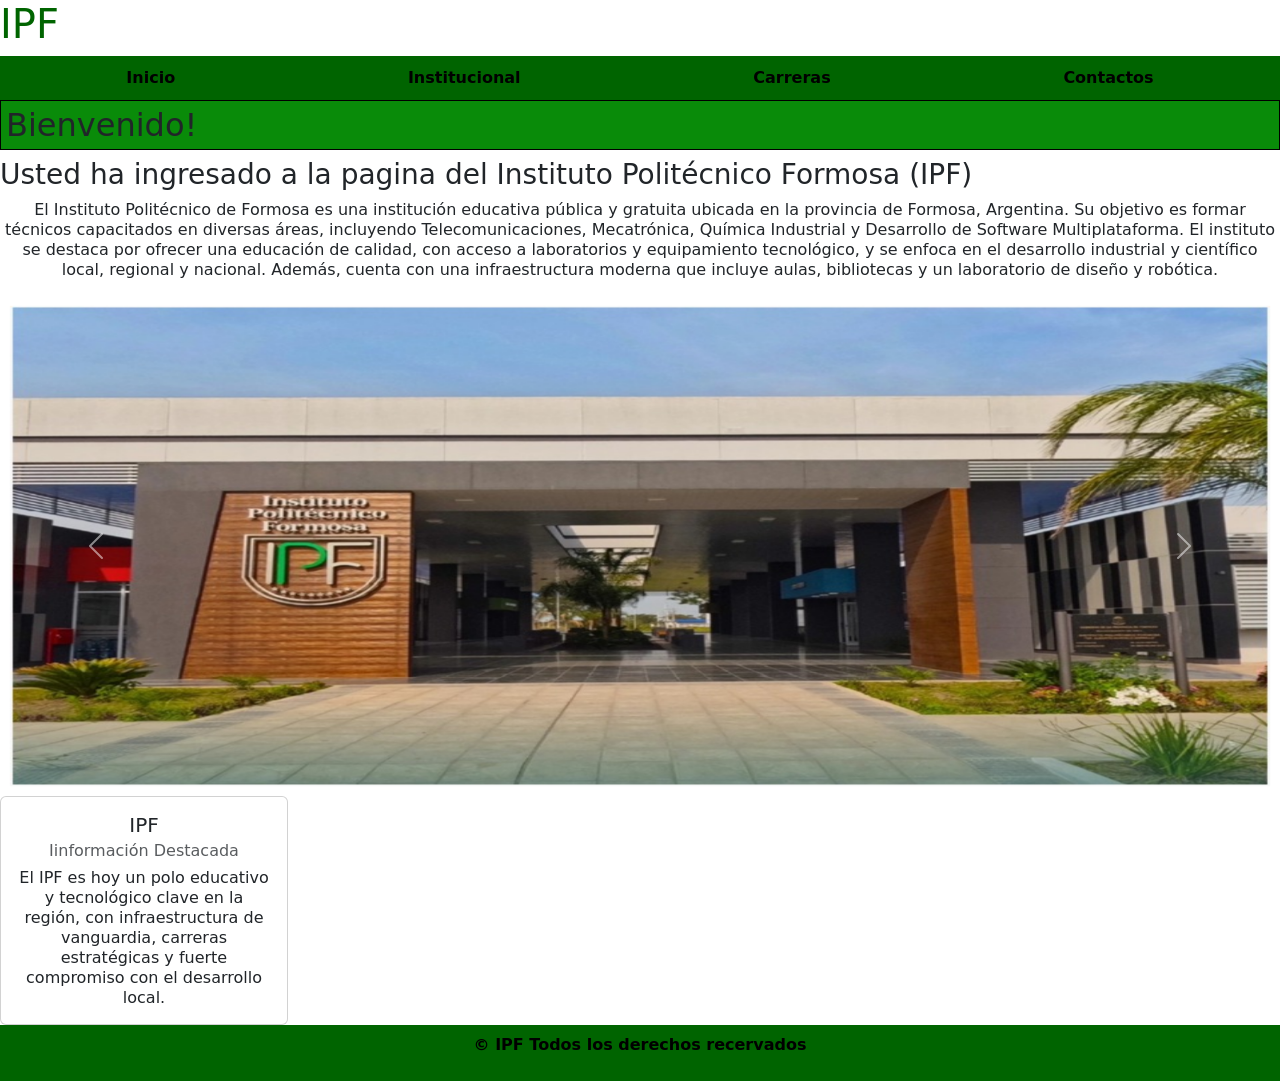
<file: index.html>
<!doctype html>
<html lang="en">
  <head>
    <meta charset="UTF-8" />
    <meta name="viewport" content="width=device-width, initial-scale=1.0" />
    <link rel="stylesheet" href="index.css" />
    <link
      href="https://cdn.jsdelivr.net/npm/bootstrap@5.3.8/dist/css/bootstrap.min.css"
      rel="stylesheet"
      integrity="sha384-sRIl4kxILFvY47J16cr9ZwB07vP4J8+LH7qKQnuqkuIAvNWLzeN8tE5YBujZqJLB"
      crossorigin="anonymous"
    />
    <title>IPF pagina</title>
  </head>
  <div>
    <body>
      <header class="main-header">
        <div class="logo">
          <h1>IPF</h1>
        </div>
        <div>
          <nav class="nav-menu">
            <ul>
              <li><a href="index.html">Inicio</a></li>
              <li><a href="institucional.html">Institucional</a></li>
              <li><a href="carreras.html">Carreras</a></li>
              <li><a href="contactos.html">Contactos</a></li>
            </ul>
          </nav>
        </div>
      </header>
      <main>
        <h2>Bienvenido!</h2>
        <h3>
          Usted ha ingresado a la pagina del Instituto Politécnico Formosa (IPF)
        </h3>
        <p>
          El Instituto Politécnico de Formosa es una institución educativa
          pública y gratuita ubicada en la provincia de Formosa, Argentina. Su
          objetivo es formar técnicos capacitados en diversas áreas, incluyendo
          Telecomunicaciones, Mecatrónica, Química Industrial y Desarrollo de
          Software Multiplataforma. El instituto se destaca por ofrecer una
          educación de calidad, con acceso a laboratorios y equipamiento
          tecnológico, y se enfoca en el desarrollo industrial y científico
          local, regional y nacional. Además, cuenta con una infraestructura
          moderna que incluye aulas, bibliotecas y un laboratorio de diseño y
          robótica.
        </p>

        <!--carrusel-->

        <div id="carouselExample" class="carousel slide">
          <div class="carousel-inner">
            <div class="carousel-item active">
              <img
                src="img/edificio ipf.jpeg"
                class="d-block w-100"
                alt="IPF"
              />
            </div>
            <div class="carousel-item">
              <img
                src="img/edificio ipf-2.jpeg"
                class="d-block w-100"
                alt="IPF"
              />
            </div>
            <div class="carousel-item">
              <img
                src="img/nuevo edificio del IPF 3.jpeg"
                class="d-block w-100"
                alt="IPF"
              />
            </div>
          </div>
          <button
            class="carousel-control-prev"
            type="button"
            data-bs-target="#carouselExample"
            data-bs-slide="prev"
          >
            <span class="carousel-control-prev-icon" aria-hidden="true"></span>
            <span class="visually-hidden">Previous</span>
          </button>
          <button
            class="carousel-control-next"
            type="button"
            data-bs-target="#carouselExample"
            data-bs-slide="next"
          >
            <span class="carousel-control-next-icon" aria-hidden="true"></span>
            <span class="visually-hidden">Next</span>
          </button>
        </div>

        <!--Sección de información destacada con Bootstrap Cards-->
        <div class="card" style="width: 18rem">
          <div class="card-body">
            <h5 class="card-title">IPF</h5>
            <h6 class="card-subtitle mb-2 text-body-secondary">
              Iinformación Destacada
            </h6>
            <p class="card-text">
              El IPF es hoy un polo educativo y tecnológico clave en la región, con infraestructura de vanguardia, carreras estratégicas y fuerte compromiso con el desarrollo local.
            </p>
        </div>
      </main>

      <footer>
        <p>&copy; IPF Todos los derechos recervados</p>
      </footer>

      <script
        src="https://cdn.jsdelivr.net/npm/bootstrap@5.3.8/dist/js/bootstrap.bundle.min.js"
        integrity="sha384-FKyoEForCGlyvwx9Hj09JcYn3nv7wiPVlz7YYwJrWVcXK/BmnVDxM+D2scQbITxI"
        crossorigin="anonymous"
      ></script>
    </body>
  </div>
</html>
</file>
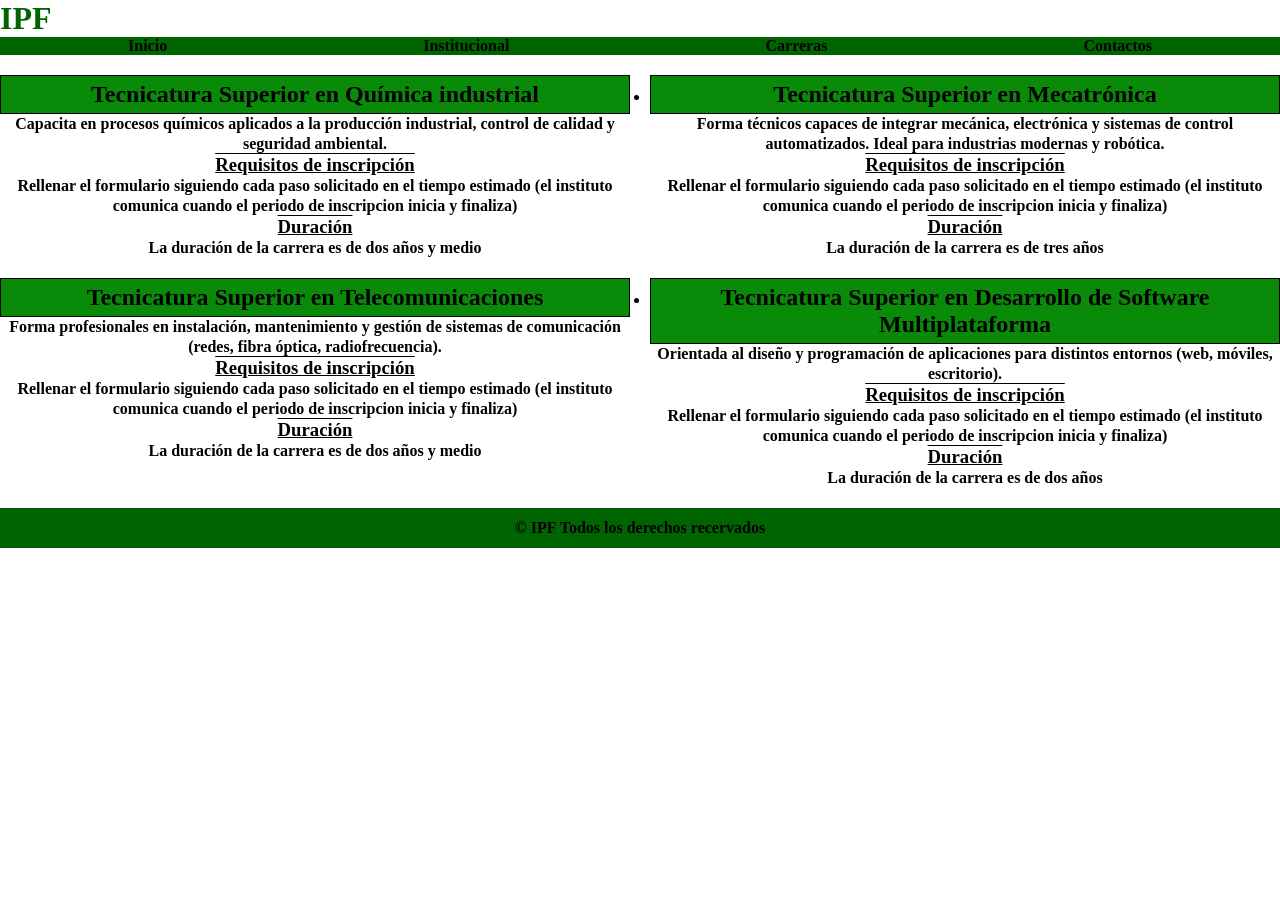
<file: carreras.html>
<!doctype html>
<html lang="en">
  <head>
    <meta charset="UTF-8" />
    <meta name="viewport" content="width=device-width, initial-scale=1.0" />
    <link rel="stylesheet" href="carreras.css" />
    <title>IPF pagina</title>
  </head>
  <body>
    <header class="main-header">
      <div class="logo">
        <h1>IPF</h1>
      </div>
      <nav class="nav-menu">
        <ul>
          <li><a href="index.html">Inicio</a></li>
          <li><a href="institucional.html">Institucional</a></li>
          <li><a href="carreras.html">Carreras</a></li>
          <li><a href="contactos.html">Contactos</a></li>
        </ul>
      </nav>
    </header>

    <main>
      <ul>
        <li>
          <h2>Tecnicatura Superior en Química industrial</h2>
          <p>
            Capacita en procesos químicos aplicados a la producción industrial,
            control de calidad y seguridad ambiental.
          </p>
          <h3>Requisitos de inscripción</h3>
          <p>
            Rellenar el formulario siguiendo cada paso solicitado en el tiempo
            estimado (el instituto comunica cuando el periodo de inscripcion
            inicia y finaliza)
          </p>
          <h3>Duración</h3>
          <p>La duración de la carrera es de dos años y medio</p>
        </li>
        <li>
          <h2>Tecnicatura Superior en Mecatrónica</h2>
          <p>
            Forma técnicos capaces de integrar mecánica, electrónica y sistemas
            de control automatizados. Ideal para industrias modernas y robótica.
          </p>
          <h3>Requisitos de inscripción</h3>
          <p>
            Rellenar el formulario siguiendo cada paso solicitado en el tiempo
            estimado (el instituto comunica cuando el periodo de inscripcion
            inicia y finaliza)
          </p>
          <h3>Duración</h3>
          <p>La duración de la carrera es de tres años</p>
        </li>
        <li>
          <h2>Tecnicatura Superior en Telecomunicaciones</h2>
          <p>
            Forma profesionales en instalación, mantenimiento y gestión de
            sistemas de comunicación (redes, fibra óptica, radiofrecuencia).
          </p>
          <h3>Requisitos de inscripción</h3>
          <p>
            Rellenar el formulario siguiendo cada paso solicitado en el tiempo
            estimado (el instituto comunica cuando el periodo de inscripcion
            inicia y finaliza)
          </p>
          <h3>Duración</h3>
          <p>La duración de la carrera es de dos años y medio</p>
        </li>
        <li>
          <h2>
            Tecnicatura Superior en Desarrollo de Software Multiplataforma
          </h2>
          <p>
            Orientada al diseño y programación de aplicaciones para distintos
            entornos (web, móviles, escritorio).
          </p>
          <h3>Requisitos de inscripción</h3>
          <p>
            Rellenar el formulario siguiendo cada paso solicitado en el tiempo
            estimado (el instituto comunica cuando el periodo de inscripcion
            inicia y finaliza)
          </p>
          <h3>Duración</h3>
          <p>La duración de la carrera es de dos años</p>
        </li>
      </ul>
    </main>

    <footer>
      <p>&copy; IPF Todos los derechos recervados</p>
    </footer>
  </body>
</html>
</file>
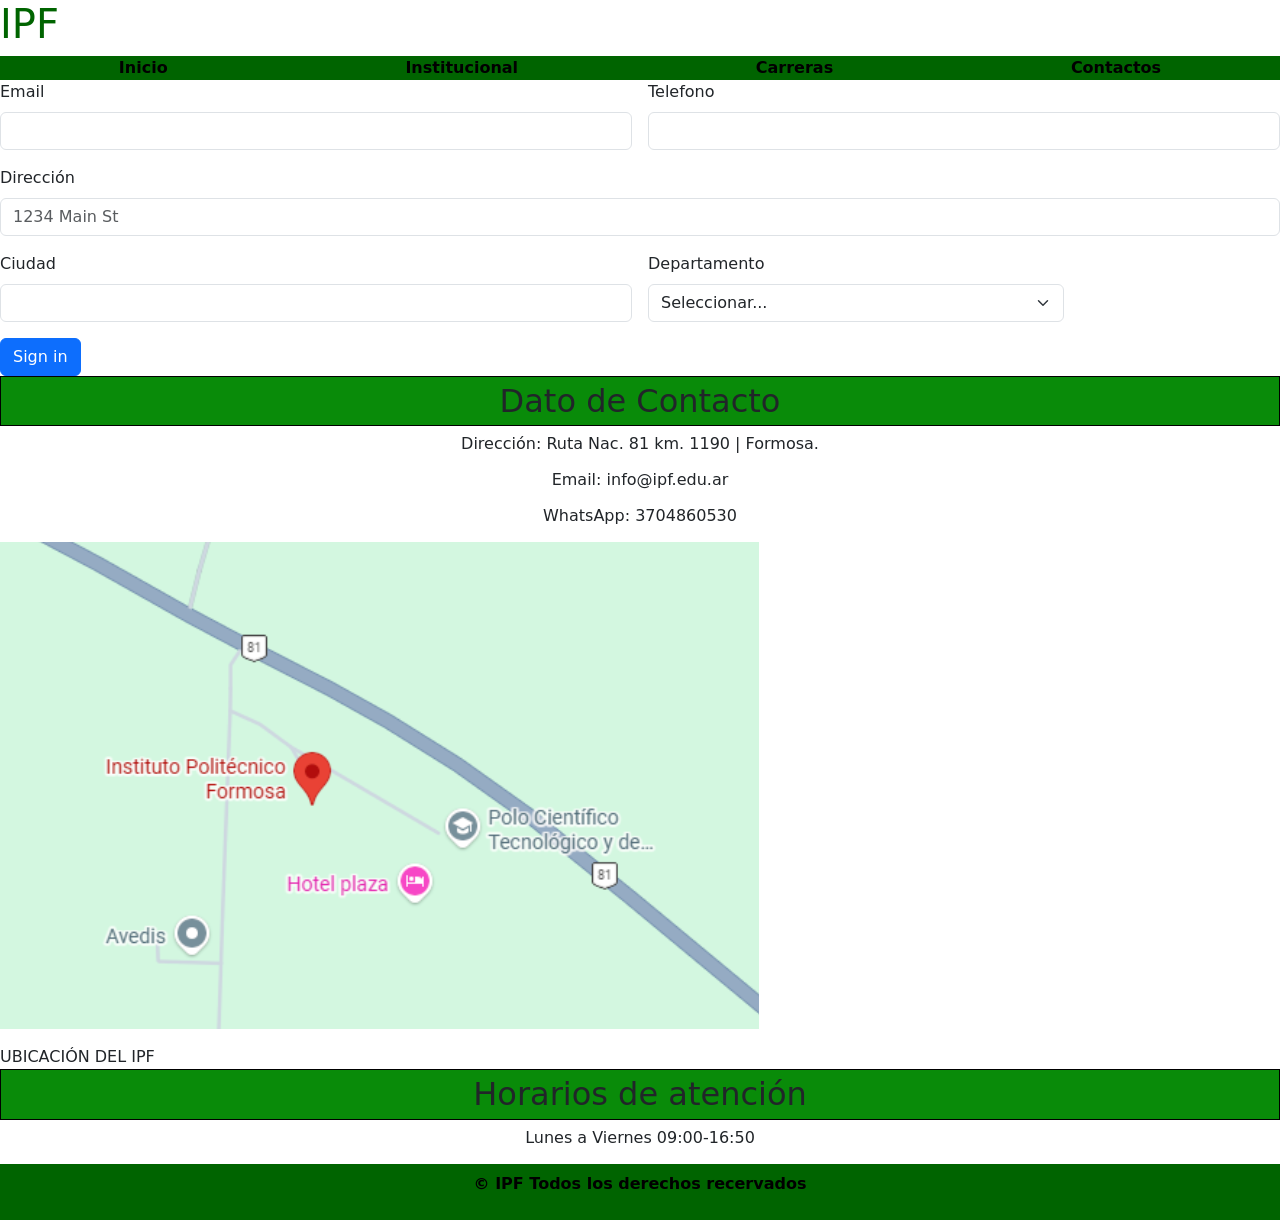
<file: contactos.html>
<!doctype html>
<html lang="en">
  <head>
    <meta charset="UTF-8" />
    <meta name="viewport" content="width=device-width, initial-scale=1.0" />
    <link rel="stylesheet" href="contactos.css" />
    <link
      href="https://cdn.jsdelivr.net/npm/bootstrap@5.3.8/dist/css/bootstrap.min.css"
      rel="stylesheet"
      integrity="sha384-sRIl4kxILFvY47J16cr9ZwB07vP4J8+LH7qKQnuqkuIAvNWLzeN8tE5YBujZqJLB"
      crossorigin="anonymous"
    />
    <title>IPF pagina</title>
  </head>
  <body>
    <header class="main-header">
      <div class="logo">
        <h1>IPF</h1>
      </div>
      <nav class="nav-menu">
        <ul>
          <li><a href="index.html">Inicio</a></li>
          <li><a href="institucional.html">Institucional</a></li>
          <li><a href="carreras.html">Carreras</a></li>
          <li><a href="contactos.html">Contactos</a></li>
        </ul>
      </nav>
    </header>

    <main>
      <!--Formulario de consulta desarrollado con Bootstrap-->
      <form class="row g-3">
        <div class="col-md-6">
          <label for="inputEmail4" class="form-label">Email</label>
          <input type="email" class="form-control" id="inputEmail4" />
        </div>
        <div class="col-md-6">
          <label for="inputPassword4" class="form-label">Telefono</label>
          <input type="text" class="form-control" id="inputText" />
        </div>
        <div class="col-12">
          <label for="inputAddress" class="form-label">Dirección</label>
          <input
            type="text"
            class="form-control"
            id="inputAddress"
            placeholder="1234 Main St"
          />
        </div>
        <div class="col-md-6">
          <label for="inputCity" class="form-label">Ciudad</label>
          <input type="text" class="form-control" id="inputCity" />
        </div>
        <div class="col-md-4">
          <label for="inputState" class="form-label">Departamento</label>
          <select id="inputState" class="form-select">
            <option selected>Seleccionar...</option>
            <option>Ramón Lista</option>
            <option>Matacos</option>
            <option>Bermejo</option>
            <option>Patiño</option>
            <option>Pilagá</option>
            <option>Pirane</option>
            <option>Pilcomayo</option>
            <option>Formosa</option>
            <option>Laishi</option>
          </select>
        </div>
        <div class="col-12">
          <button type="submit" class="btn btn-primary">Sign in</button>
        </div>
      </form>

      <h2>Dato de Contacto</h2>
      <p>Dirección: Ruta Nac. 81 km. 1190 | Formosa.</p>
      <p>Email: info@ipf.edu.ar</p>
      <p>WhatsApp: 3704860530</p>
      <div id="section-figure">
        <figure>
          <img src="img/ubicación.png" alt="UBICACIÓN DEL IPF" />
        </figure>
        <figcaption>UBICACIÓN DEL IPF</figcaption>
      </div>
      <h2>Horarios de atención</h2>
      <p>Lunes a Viernes 09:00-16:50</p>
    </main>

    <footer>
      <p>&copy; IPF Todos los derechos recervados</p>
    </footer>
    <script
      src="https://cdn.jsdelivr.net/npm/bootstrap@5.3.8/dist/js/bootstrap.bundle.min.js"
      integrity="sha384-FKyoEForCGlyvwx9Hj09JcYn3nv7wiPVlz7YYwJrWVcXK/BmnVDxM+D2scQbITxI"
      crossorigin="anonymous"
    ></script>
  </body>
</html>
</file>
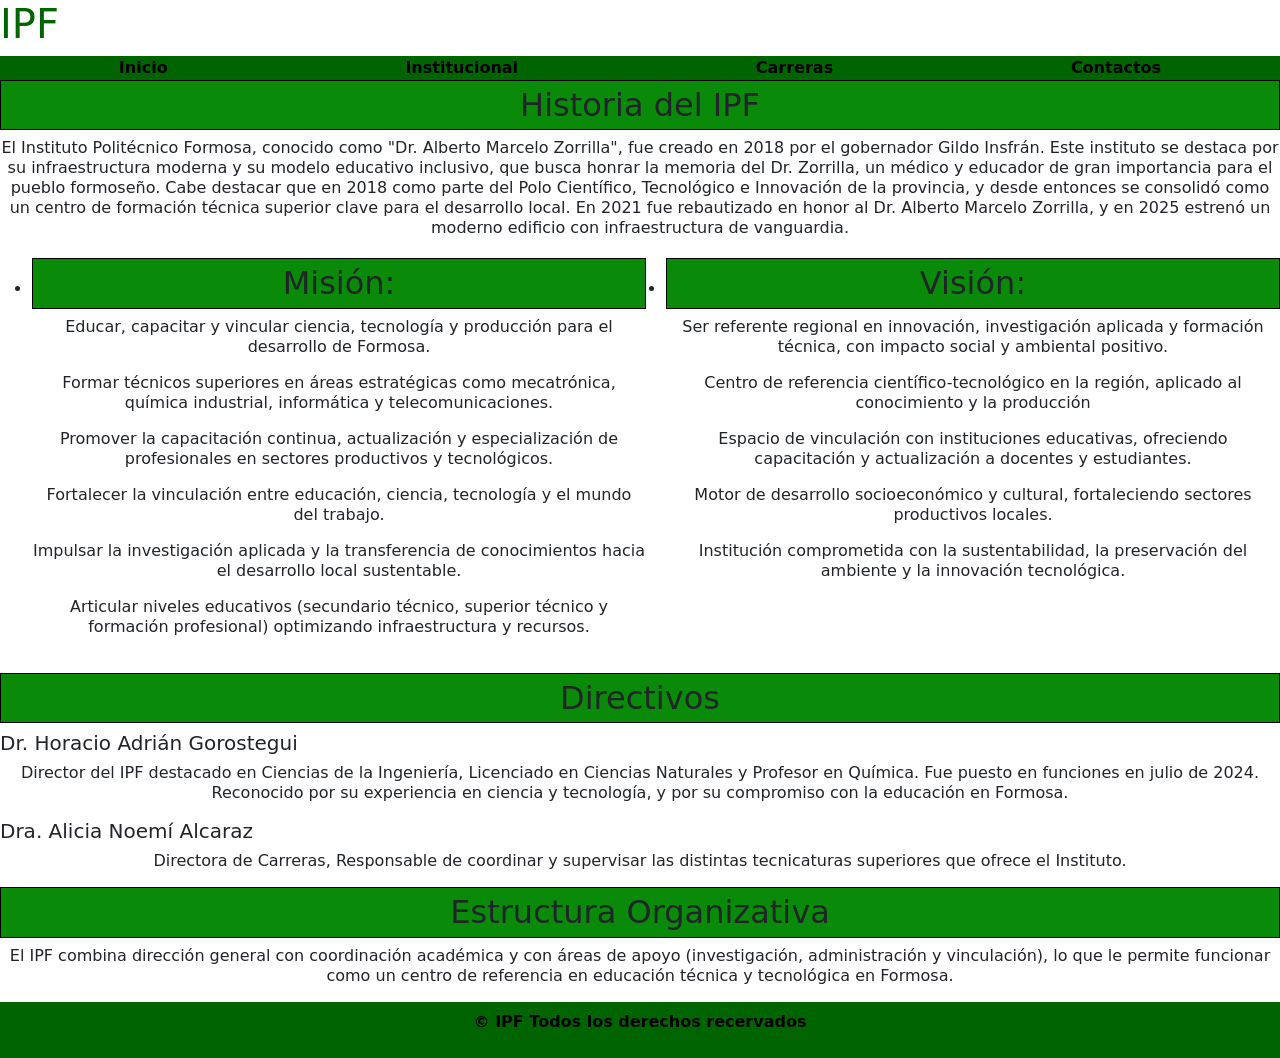
<file: institucional.html>
<!doctype html>
<html lang="en">
  <head>
    <meta charset="UTF-8" />
    <meta name="viewport" content="width=device-width, initial-scale=1.0" />
    <link rel="stylesheet" href="institucional.css" />
    <link
      href="https://cdn.jsdelivr.net/npm/bootstrap@5.3.8/dist/css/bootstrap.min.css"
      rel="stylesheet"
      integrity="sha384-sRIl4kxILFvY47J16cr9ZwB07vP4J8+LH7qKQnuqkuIAvNWLzeN8tE5YBujZqJLB"
      crossorigin="anonymous"
    />
    <title>IPF pagina</title>
  </head>
  <body>
    <header class="main-header">
      <div class="logo">
        <h1>IPF</h1>
      </div>
      <nav class="nav-menu">
        <ul>
          <li><a href="index.html">Inicio</a></li>
          <li><a href="institucional.html">Institucional</a></li>
          <li><a href="carreras.html">Carreras</a></li>
          <li><a href="contactos.html">Contactos</a></li>
        </ul>
      </nav>
    </header>

    <main>
      <h2>Historia del IPF</h2>
      <p>
        El Instituto Politécnico Formosa, conocido como "Dr. Alberto Marcelo
        Zorrilla", fue creado en 2018 por el gobernador Gildo Insfrán. Este
        instituto se destaca por su infraestructura moderna y su modelo
        educativo inclusivo, que busca honrar la memoria del Dr. Zorrilla, un
        médico y educador de gran importancia para el pueblo formoseño. Cabe
        destacar que en 2018 como parte del Polo Científico, Tecnológico e
        Innovación de la provincia, y desde entonces se consolidó como un centro
        de formación técnica superior clave para el desarrollo local. En 2021
        fue rebautizado en honor al Dr. Alberto Marcelo Zorrilla, y en 2025
        estrenó un moderno edificio con infraestructura de vanguardia.
      </p>
      <ul>
        <li>
          <h2>Misión:</h2>
          <p>
            Educar, capacitar y vincular ciencia, tecnología y producción para
            el desarrollo de Formosa.
          </p>
          <p>
            Formar técnicos superiores en áreas estratégicas como mecatrónica,
            química industrial, informática y telecomunicaciones.
          </p>
          <p>
            Promover la capacitación continua, actualización y especialización
            de profesionales en sectores productivos y tecnológicos.
          </p>
          <p>
            Fortalecer la vinculación entre educación, ciencia, tecnología y el
            mundo del trabajo.
          </p>
          <p>
            Impulsar la investigación aplicada y la transferencia de
            conocimientos hacia el desarrollo local sustentable.
          </p>
          <p>
            Articular niveles educativos (secundario técnico, superior técnico y
            formación profesional) optimizando infraestructura y recursos.
          </p>
        </li>

        <li>
          <h2>Visión:</h2>
          <p>
            Ser referente regional en innovación, investigación aplicada y
            formación técnica, con impacto social y ambiental positivo.
          </p>
          <p>
            Centro de referencia científico-tecnológico en la región, aplicado
            al conocimiento y la producción
          </p>
          <p>
            Espacio de vinculación con instituciones educativas, ofreciendo
            capacitación y actualización a docentes y estudiantes.
          </p>
          <p>
            Motor de desarrollo socioeconómico y cultural, fortaleciendo
            sectores productivos locales.
          </p>
          <p>
            Institución comprometida con la sustentabilidad, la preservación del
            ambiente y la innovación tecnológica.
          </p>
        </li>
      </ul>
      <h2>Directivos</h2>
      <h5>Dr. Horacio Adrián Gorostegui</h5>
      <p>
        Director del IPF destacado en Ciencias de la Ingeniería, Licenciado en
        Ciencias Naturales y Profesor en Química. Fue puesto en funciones en
        julio de 2024. Reconocido por su experiencia en ciencia y tecnología, y
        por su compromiso con la educación en Formosa.
      </p>
      <h5>Dra. Alicia Noemí Alcaraz</h5>
      <p>
        Directora de Carreras, Responsable de coordinar y supervisar las
        distintas tecnicaturas superiores que ofrece el Instituto.
      </p>
      <h2>Estructura Organizativa</h2>
      <p>
        El IPF combina dirección general con coordinación académica y con áreas
        de apoyo (investigación, administración y vinculación), lo que le
        permite funcionar como un centro de referencia en educación técnica y
        tecnológica en Formosa.
      </p>
    </main>

    <footer>
      <p>&copy; IPF Todos los derechos recervados</p>
    </footer>
    <script
      src="https://cdn.jsdelivr.net/npm/bootstrap@5.3.8/dist/js/bootstrap.bundle.min.js"
      integrity="sha384-FKyoEForCGlyvwx9Hj09JcYn3nv7wiPVlz7YYwJrWVcXK/BmnVDxM+D2scQbITxI"
      crossorigin="anonymous"
    ></script>
  </body>
</html>
</file>
<file: index.css>
#container {
  display: grid;
  grid-template-rows: auto auto 1fr auto;
  min-height: 100vh;
}

body {
  font-weight: bold;
  background-color: white;
  color: black;
}

* {
  background-color: none;
  margin: 0;
  padding: 0;
}

h1 h2 {
  color: black;
  font-weight: bold;
}

.main-header {
  color: darkgreen;
  text-decoration: solid;
}

p {
  line-height: 20px;
  text-align: center;
}

nav ul {
  background-color: darkgreen;
  text-align: center;
  padding: 10px;
  display: flex;
  justify-content: space-around;
  list-style: none;
  padding: 10;
  margin: 0;
}

nav li a {
  text-decoration: none;
  color: black;
  font-weight: bold;
  padding: 10px;
}

h2 {
  border: 1px solid black;
  background-color: rgb(9, 139, 9);
  padding: 5px;
}

main ul {
  width: 100%;
  margin: 20px auto;
  min-height: 78vh;
  display: grid;
  grid-template-columns: 1fr 1fr;
  gap: 20px;

  box-shadow: 0 0 100px none;
  border-radius: 10px;
}

.nav-menu {
  background-color: forestgreen;
  color: white;
}

footer {
  text-align: center;
  padding: 10px;
  background-color: darkgreen;
  color: black;
  font-weight: bold;
  display: flex;
  align-items: center;
  flex-direction: column;
}

#nav-menu {
  background-color: darkgreen;
  border-top: 1px solid rgb(3, 63, 3);
  font-size: 20px;
  padding: 10px 0px 10px;
}

#nav-menu a:hover {
  color: black;
  background-color: rgb(3, 63, 3);
  border-bottom: 5px solid rgb(3, 63, 3);
  transition: 0.3s all;
}

.carousel-inner {
  position: relative;
  width: 100%;
  overflow: hidden;
}

.carousel-inner img {
  height: 500px;
  padding: 10px;
}

.card-body {
  flex: 1 1 auto;
  padding: var(--bs-card-spacer-y) var(--bs-card-spacer-x);
  color: var(--bs-card-color);
  text-align: center;
}
</file>
<file: carreras.css>
#container {
  display: grid;
  grid-template-rows: auto auto 1fr auto;
  min-height: 100vh;
}

body {
  font-weight: bold;
  background-color: white;
  color: black;
}

* {
  background-color: none;
  margin: 0;
  padding: 0;
}

h1 h2 {
  color: black;
  font-weight: bold;
}

.main-header {
  color: darkgreen;
  text-decoration: solid;
}

p {
  line-height: 20px;
  text-align: center;
}

main a {
  background-color: rgb(4, 78, 4);
  color: black;
  grid-column: 1fr 1fr;
}

nav ul {
  background-color: darkgreen;
  text-align: center;
  padding: 10px;
  display: flex;
  justify-content: space-around;
  list-style: none;
  padding: 0;
  margin: 0;
}

nav li a {
  text-decoration: none;
  color: black;
  font-weight: bold;
  padding: 10px;
}

h2 {
  border: 1px solid black;
  background-color: rgb(9, 139, 9);
  padding: 5px;
  text-align: center;
}

h3 {
  text-align: center;
  text-decoration: underline overline;
}

main ul {
  width: 100%;
  margin: 20px auto;
  min-height: 20vh;
  display: grid;
  grid-template-columns: 1fr 1fr;
  gap: 20px;

  box-shadow: 0 0 100px none;
  border-radius: 10px;
}

.nav-menu {
  background-color: forestgreen;
  color: white;
}

footer {
  text-align: center;
  padding: 10px;
  background-color: darkgreen;
  color: black;
  font-weight: bold;
  display: flex;
  align-items: center;
  flex-direction: column;
}

#nav-menu {
  background-color: darkgreen;
  border-top: 1px solid rgb(3, 63, 3);
  font-size: 16px;
  padding: 10px 0px 10px;
}

#nav-menu a:hover {
  color: black;
  background-color: rgb(3, 63, 3);
  border-bottom: 3px solid rgb(3, 63, 3);
  transition: 0.3s all;
}
</file>
<file: contactos.css>
#container {
  display: grid;
  grid-template-rows: auto auto 1fr auto;
  min-height: 100vh;
}

body {
  font-weight: bold;
  background-color: white;
  color: black;
}

* {
  background-color: none;
  margin: 0;
  padding: 0;
}

h1 h2 {
  color: black;
  font-weight: bold;
}

.main-header {
  color: darkgreen;
  text-decoration: solid;
}

p {
  line-height: 20px;
  text-align: center;
}

main a {
  background-color: rgb(4, 78, 4);
  color: black;
  grid-column: 1fr 1fr;
}

nav ul {
  background-color: darkgreen;
  text-align: center;
  padding: 10px;
  display: flex;
  justify-content: space-around;
  list-style: none;
  padding: 0;
  margin: 0;
}

nav li a {
  text-decoration: none;
  color: black;
  font-weight: bold;
  padding: 10px;
}

h2 {
  border: 1px solid black;
  background-color: rgb(9, 139, 9);
  padding: 5px;
  text-align: center;
}

h3 {
  text-align: center;
  text-decoration: underline overline;
}

main ul {
  width: 100%;
  margin: 20px auto;
  min-height: 20vh;
  display: grid;
  grid-template-columns: 1fr 1fr;
  gap: 20px;

  box-shadow: 0 0 100px none;
  border-radius: 10px;
}

.nav-menu {
  background-color: forestgreen;
  color: white;
}

footer {
  text-align: center;
  padding: 10px;
  background-color: darkgreen;
  color: black;
  font-weight: bold;
  display: flex;
  align-items: center;
  flex-direction: column;
}

#nav-menu {
  background-color: darkgreen;
  border-top: 1px solid rgb(3, 63, 3);
  font-size: 16px;
  padding: 10px 0px 10px;
}

#nav-menu a:hover {
  color: black;
  background-color: rgb(3, 63, 3);
  border-bottom: 3px solid rgb(3, 63, 3);
  transition: 0.3s all;
}
</file>
<file: institucional.css>
#container {
  display: grid;
  grid-template-rows: auto auto 1fr auto;
  min-height: 100vh;
}

body {
  font-weight: bold;
  background-color: white;
  color: black;
}

* {
  background-color: none;
  margin: 0;
  padding: 0;
}

h1 h2 {
  color: black;
  font-weight: bold;
}

.main-header {
  color: darkgreen;
  text-decoration: solid;
}

p {
  line-height: 20px;
  text-align: center;
}

main a {
  background-color: rgb(4, 78, 4);
  color: black;
  grid-column: 1fr 1fr;
}

nav ul {
  background-color: darkgreen;
  text-align: center;
  padding: 10px;
  display: flex;
  justify-content: space-around;
  list-style: none;
  padding: 0;
  margin: 0;
}

nav li a {
  text-decoration: none;
  color: black;
  font-weight: bold;
  padding: 10px;
}

h2 {
  border: 1px solid black;
  background-color: rgb(9, 139, 9);
  padding: 5px;
  text-align: center;
}

main ul {
  width: 100%;
  margin: 20px auto;
  min-height: 20vh;
  display: grid;
  grid-template-columns: 1fr 1fr;
  gap: 20px;

  box-shadow: 0 0 100px none;
  border-radius: 10px;
}

.nav-menu {
  background-color: forestgreen;
  color: white;
}

footer {
  text-align: center;
  padding: 10px;
  background-color: darkgreen;
  color: black;
  font-weight: bold;
  display: flex;
  align-items: center;
  flex-direction: column;
}

#nav-menu {
  background-color: darkgreen;
  border-top: 1px solid rgb(3, 63, 3);
  font-size: 16px;
  padding: 10px 0px 10px;
}

#nav-menu a:hover {
  color: black;
  background-color: rgb(3, 63, 3);
  border-bottom: 3px solid rgb(3, 63, 3);
  transition: 0.3s all;
}
</file>
